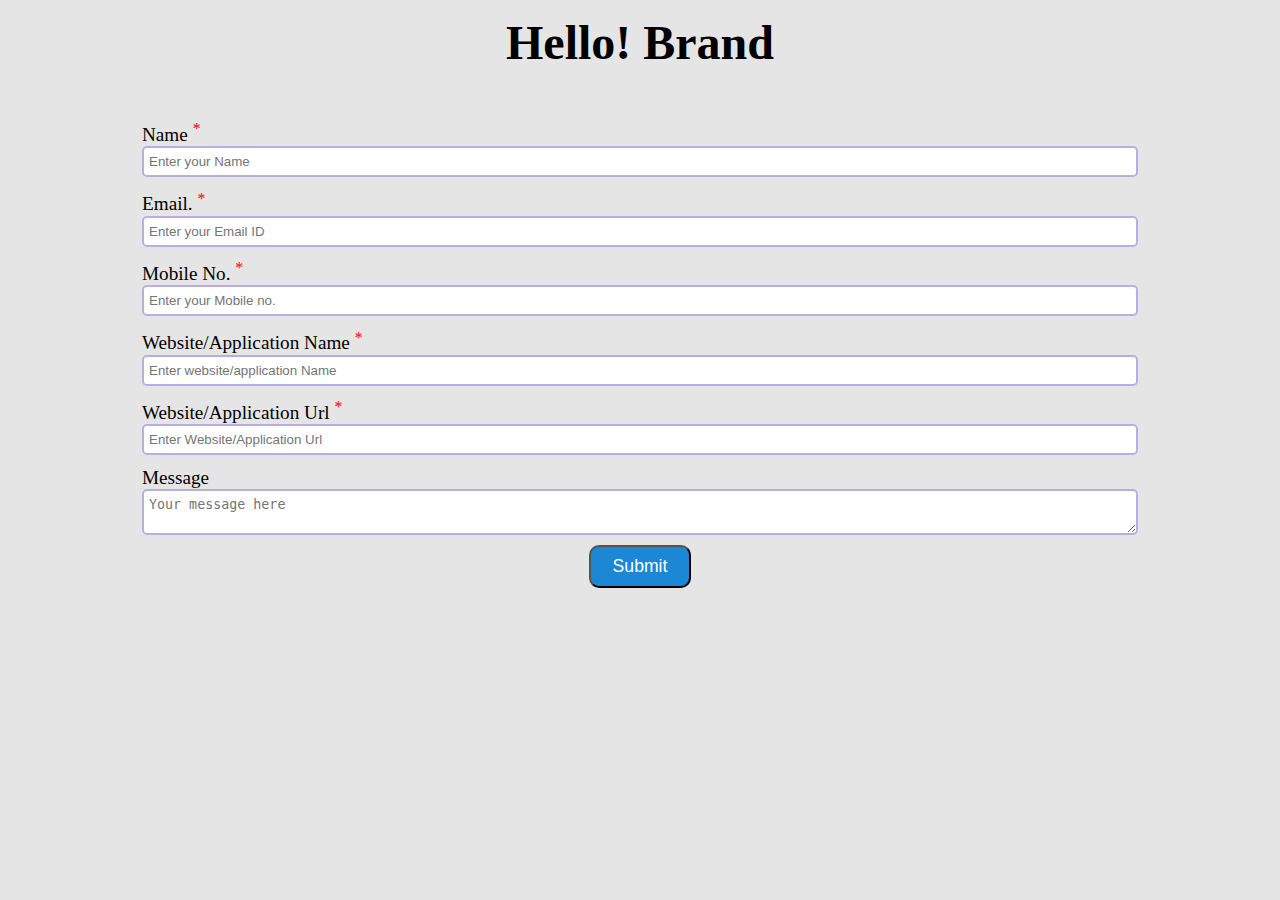
<file: contact-brand.html>
<!DOCTYPE html>
<html lang="en">
	<head>
		<meta charset="UTF-8" />
		<meta http-equiv="X-UA-Compatible" content="IE=edge" />
		<meta name="viewport" content="width=device-width, initial-scale=1.0" />
		<title>Contact us</title>
		<link rel="stylesheet" href="style.css" />
		<link rel="stylesheet" href="phone.css" />
	</head>
	<body>
		<section id="contact">
			<div class="contacth">
				<h1>Hello! Brand</h1>
				<!-- <h2>Let's Work Together</h2> -->
			</div>

			<!-- <?php
            $message="";
            if(isset{$_GET['error']})
            {
                $message="Please Fill all the details";
                echo '<div class="alert=alert-danger">'.$message.'</div>;
            }

        ?> -->

			<div class="form">
				<form action="mail_brand.php" method="POST" class="contactus">
					<label for="name"
						>Name<span class="red"> <sup>*</sup></span></label
					>
					<input type="text" name="name" id="name" placeholder="Enter your Name" required />
					<label for="email"
						>Email.<span class="red"> <sup>*</sup></span></label
					>
					<input type="email" name="email" id="email" placeholder="Enter your Email ID" required />
					<label for="phone"
						>Mobile No.<span class="red"> <sup>*</sup></span></label
					>
					<input type="tel" name="phone" id="phone" placeholder="Enter your Mobile no." required />
					<label for="website-name"
						>Website/Application Name<span class="red"> <sup>*</sup></span></label
					>
					<input type="text" name="web_name" id="website_name" placeholder="Enter website/application Name" required />
					<label for="channel-link"
						>Website/Application Url<span class="red"> <sup>*</sup></span></label
					>
					<input type="url" name="web_link" id="web-link" placeholder="Enter Website/Application Url" required />
					<label for="message">Message</label>
					<textarea name="message" id="message" placeholder="Your message here"></textarea>
					<div id="submit">
						<button class="submit" type="submit" name="submit">Submit</button>
					</div>
				</form>
			</div>
		</section>
	</body>
</html>
</file>
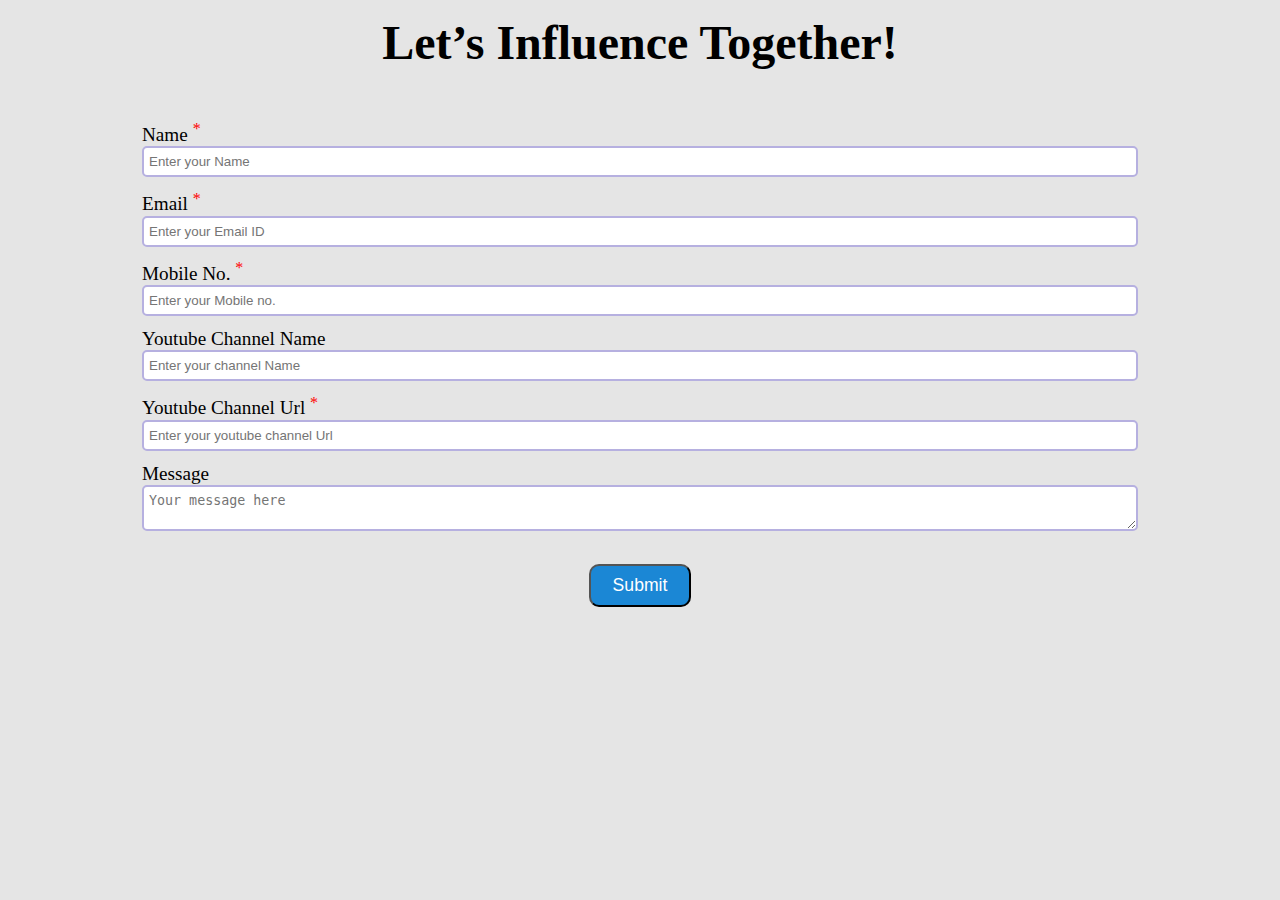
<file: contact-inf.html>
<!DOCTYPE html>
<html lang="en">
	<head>
		<meta charset="UTF-8" />
		<meta http-equiv="X-UA-Compatible" content="IE=edge" />
		<meta name="viewport" content="width=device-width, initial-scale=1.0" />
		<title>Contact Us</title>
		<link rel="stylesheet" href="style.css" />
		<link rel="stylesheet" href="phone.css" />
	</head>

	<body>
		<section id="contact">
			<div class="contacth">
				<h1>Let’s Influence Together!</h1>
				<!-- <h2>Welcome To Our Agency!!</h2> -->
			</div>
			<div class="form">
				<form action="cont_inf.php" method="POST" class="contactus">
					<label for="name"
						>Name<span class="red"> <sup>*</sup></span></label
					>
					<input type="text" name="name" id="name" placeholder="Enter your Name" required />
					<label for="email"
						>Email<span class="red"> <sup>*</sup></span></label
					>
					<input type="email" name="email" id="email" placeholder="Enter your Email ID" required />
					<label for="phone"
						>Mobile No.<span class="red"> <sup>*</sup></span></label
					>
					<input type="tel" name="phone" id="phone" placeholder="Enter your Mobile no." required />
					<label for="channel-name">Youtube Channel Name</label>
					<input type="text" name="channel_name" id="channel_name" placeholder="Enter your channel Name" />
					<label for="channel-link"
						>Youtube Channel Url<span class="red"> <sup>*</sup></span></label
					>
					<input type="url" name="channel_link" id="channel_link" placeholder="Enter your youtube channel Url" required />
					<label for="message">Message</label>
					<textarea name="message" id="message" placeholder="Your message here"></textarea>
				
			</div>
			<div id="submit">
				<button type="submit" name="submit" class="submit">Submit</button>
			</div>
        </form>
		</section>
	</body>
</html>
</file>
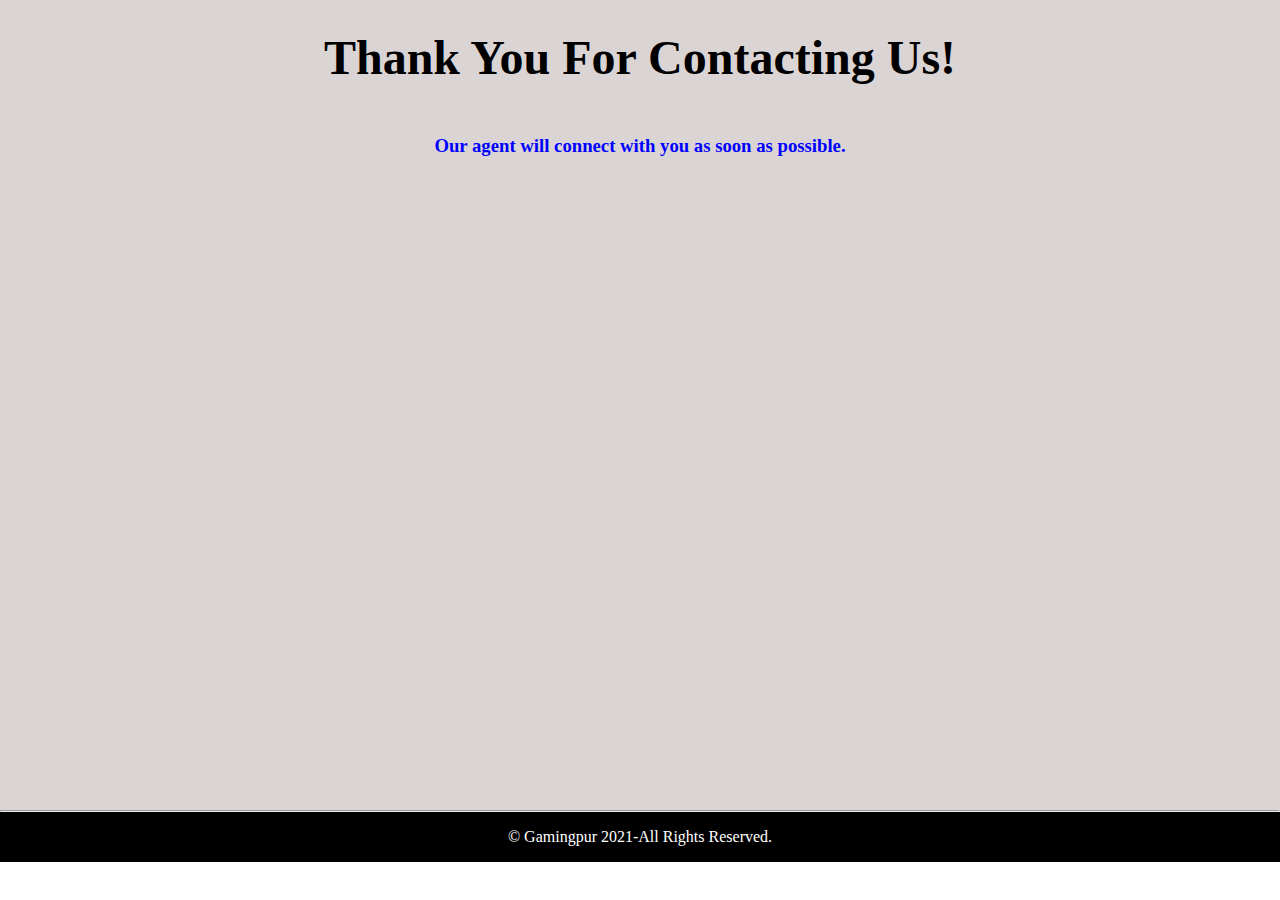
<file: thank.html>
<!DOCTYPE html>
<html lang="en">

<head>
    <meta charset="UTF-8">
    <meta http-equiv="X-UA-Compatible" content="IE=edge">
    <meta name="viewport" content="width=device-width, initial-scale=1.0">
    <title>Submitted</title>
    <link rel="stylesheet" href="phone.css">
    <link rel="stylesheet" href="style.css">
</head>
<style>
    .thank::before{
        content: "";
        position: absolute;
        z-index:-1;
        opacity:1;
        height:100%;
        width:100%;
        top:0%;
        background: #dbd4d4;
    }
    .thank{
        position: relative;
        height:90vh;
    }

    h1 {
        display: flex;
        justify-content: center;
        /* text-align: center; */
        animation: text 1s 1;
        font-weight: 693;
        font-size: 3rem;
        padding: 30px 0px;
        /* margin: 47px auto; */
        /* align-items: center; */

    }
    h3{
        display: flex;
        justify-content: center;
        align-items: center;
        color:blue;
        margin:20px auto;
    }

    @keyframes text {

        /* 0%{
        color:blue;
        margin-bottom: -40%;
    } */
        30% {
            letter-spacing: 20px;
            margin-bottom: -40%;
        }

        85% {
            /* letter-spacing:1px; */
            margin-bottom: -40%;
        }

    }
</style>

<body>
    <div class="thank">
        <h1>Thank You For Contacting Us!</h1>
        <h3>Our agent will connect with you as soon as possible.</h3>
    </div>
    <hr>
    <footer>
        &copy; Gamingpur 2021-All Rights Reserved.
    </footer>

</body>

</html>
</file>
<file: style.css>
*{
    margin: 0;
    padding: 0;
}
html{
    scroll-behavior: smooth;
}
@import url('https://fonts.googleapis.com/css2?family=Lobster&family=Staatliches&display=swap');
@import url('https://fonts.googleapis.com/css2?family=Bebas+Neue&display=swap');
/* Navbar */
#navbar{
    display:flex;
    align-items: center;
    height: 9vh;
    position:relative;
     top:0;
    /*left:0;
    right:0;
    /* transition: all .3s; */
    /* //z-index:100; */ 
}
/* #logo{
    /* margin: 1px 2px; */
    /* display:flex; */
    /* align-items: center; */

/* #logo img { */
    /* height: 104px; */
    /* width: 267px;
    margin: 8px 20px; */

#title{
    font-family: 'Barriecito', cursive;
    margin:0px 2px;
    font-size:1.4rem;
}
#navbar ul {
    display:flex;
}
#navbar ul li {
    list-style: none;
    font-size: 1.2rem;
    font-family: 'Baloo Bhai 2', cursive;
}  
#navbar ul li a{
    text-decoration: none;
    font-family: 'Bree Serif', serif;
    color:white;
    padding: 1px 8px;
    margin: 0px 7px;
}
#navbar ul li a:hover{
    /* color:#1b94ff;
    background-color: whitesmoke;
    border-radius:12px; */
    color: #1b94ff;
    background-color: #8a767652;
    border-radius: 21px;
}
#navbar::before{
    content:"";
    background-color:black;
    position:absolute;
    height: 100%;
    width:100%;
    z-index:-1;
    top:0;
    left:0;
    /* opacity: 0.4; */
   
}
/* home section */
#home{
    color:white;
    display:flex;
    flex-direction: column;
    align-items:center;
    text-align: center;
    font-size: 2.3rem; 
    font-family: 'Baloo Thambi 2', cursive;
}

#home h1{
    margin: 45px 0px;
    font-size: 2.9rem;
    font-weight: bolder;
    /* font-family: 'Baloo Thambi 2', cursive; */
    font-family: 'Bitter', serif;

}
.fontsize{
    font-size:2.5rem;
    padding:11px 0px;
}
 #button1{
    display:flex;
    align-items:center;
    justify-content: center;
}
#button1 .but{
    /* margin:130px 87px;
    margin-right: 12px; */
    margin: 114px 120px;
    margin-right: 25px;
    /* padding: 15px 28px;   */
}
#button1 .but a{
    text-decoration: none;
}
#button1 button{
    border-radius:14px;
    border: 0.10rem white solid;
    /* background-image: linear-gradient(45deg, blue, white,black); */
    color:white;
    font-size: 1.5rem;
    font-family: 'Bree Serif', serif;
    z-index:1;
    background: #1990e7;

}
#button1 .but:hover{
    cursor: pointer;
    background: #197de7;
    box-shadow: 0 0 7px white;
    color: white;
} 
#homeimage{
    margin: 89px 145px;
    /* height: 85vh; */
    position: relative;
    color: white;
}
#homeimage::before{
    content: "";
    position:absolute;
    background:url("images/homeimg.jpg") no-repeat center center/cover;
    z-index:-1;
    height:100%;
    width:100%;
    /* margin: auto; */
    opacity:0.9; 
}
#homeimage h2{
    font-size: 2.5rem;
    margin: 20px;
    padding: 30px 102px;
    text-transform: uppercase;
    text-align: center;
    font-family: 'Bitter', serif;
    
}
#homeimage p{
    font-size: 1.8rem;
    padding: 8px 60px;
    color: #dde1ec;
    /* font-weight:bolder;  */
    /* font-family: 'Montserrat', sans-serif; */
    font-family: 'Maven Pro', sans-serif;
}
#homeimage .setp{
    padding-bottom: 95px;
}


/* how work */
#workheader::before{
    content: "";
    background-color: black;
    height:100%;
    width:100%;
    z-index:-1;
    opacity:1;
    position:absolute;
}
#workheader{
    position: relative;
    height:60px;
}
#workheader .workheading{
    display: flex;
    align-items: center;
    color: white;
    font-size: 2.2rem;
    justify-content: center;
    padding: 8px 0px;
    font-family: 'Bree Serif', serif;
}
.steps{
    display:flex;
    align-items: center;
    flex-direction: column;
    padding: 18px 42px;
    /* border:2px blue solid; */
    text-align:center;
    /* border: 2px solid black; */

}
.steps h1{
    padding-bottom: 6px;
    color: white;
}
.steps img{
    height: 22vh;
    /* width: 10vw; */
    padding-bottom:12px;
}
.stepstyle{
    color: white;
    background:#197de7;
    padding: 9px 15px;
    /* border-radius: 30px; */
    font-size: 1.5rem;
    border-radius: 10px 100px / 120px;
    text-align: center;
}
.steps p{
    font-family: 'Maven Pro', sans-serif;
    color: white;
}
#step{
    display: flex;
    flex-direction: row;
    align-items: center;
    justify-content: center;
    margin: 23px 34px;
    margin-bottom: 150px;
}
#why{
    margin-bottom: 60px;
}
#whyus::before{
    content: "";
    background-color: black;
    height:100%;
    width:100%;
    z-index:-1;
    opacity:1;
    position:absolute;
}
#whyus{
    position: relative;
    height: 11vh;
    width: 68vw;
    display: flex;
    align-items: center;
    justify-content: center;
    margin: -90px auto;
    margin-bottom: 12px;
}
#whyus .whyus{
    display: flex;
    align-items: center;
    color: white;
    font-size: 2.2rem;
    justify-content: center;
    padding: 8px 0px;
    font-family: 'Bree Serif', serif;
}
#why ul{
    display:flex;
    flex-direction:column;
    justify-content: center;
    align-items: center;
    margin:10px 290px;
    color: white;
}
#why ul li{
    /* padding: 7px 9px; */
    font-size:1.6rem;
    margin: 10px 30px;
    /* font-family: 'Nunito Sans', sans-serif; */
    /* padding: 7px 199px; */
    font-family: 'Maven Pro', sans-serif;
    color: white;
}
.brand{
    display:flex;
    align-items:center;
    justify-content: center;
    font-size:2rem;
    font-family: 'Bree Serif', serif;
    color: white;
}
#brandimage{
    display:flex;
    align-items:center;
    justify-content: center;
    margin:60px;
}
.brandimg{
    margin:4px 75px;
}
.brandimg img{
    height:12vh;
    /* width: 6vw; */
}
.brandimg h2{
    display:flex;
    text-align:center;
    justify-content: center;
    padding:8px 0px;
    color: #889593;
    font-size: 1.1rem;
    margin: 0px -14px;
    font-family: 'Maven Pro', sans-serif;
}

#join{
    position: relative;
    height:50vh;
}
#join .workheading {
    display:flex;
    align-items:center;
    flex-direction: column;
    justify-content: center;
}
#join .workheading h1{
    font-size: 3rem;
}
#join .workheading p{
    font-size:15px;
    color:#81878c;
}
#contact::before{
    content:"";
    position:absolute;
    background:black;
    height:100%;
    width:100%;
    z-index:-1;
    opacity:0.1;
}
.contacth{
    display:flex;
    align-items: center;
    justify-content: center;
    flex-direction: column;
}
.contacth h1{
    font-size: 3rem;
    margin:15px 0px;
}
.contacth h2{
    font-size:2rem;
    margin:10px 0px;
    /* background-image:linear-gradient(45deg, orange, white, green); */
    color:#080896;
}
form{
    display:flex;
    flex-direction: column;
    margin: 23px 142px;
}
form label{
    font-size:1.2rem;
    margin-top:12px;
}
form label span{
 color:red;
}
form input{
    border-radius:5px;
    padding: 6px 5px;
    border: 2px #b6b0e0 solid;
}
#submit{
    display:flex;
    align-items: center;
    justify-content: center;
}
#submit button{
    padding: 9px 22px;
    font-size: 1.1rem;
    margin: 10px;
    color: white;
    background: #1b87d5;
    border-radius: 10px;
}
#submit button:hover{
    cursor:pointer;
    background:#1360d5;
}
textarea{
    border-radius: 5px;
    padding: 6px 5px;
    border: 2px #b6b0e0 solid;
}
/* utility */
:placeholder-shown{
    color:#5b7178; 
}
#about{
    position:relative;
    /* padding:25px 0px; */
}
#about::before{
    content:"";
    background:url("images/aboutimg.jpg") no-repeat center center/cover;
    background-attachment: fixed;
    position:absolute;
    height:100%;
    width:100%;
    z-index:-1;
    opacity:1;
    filter: hue-rotate(104deg);
}
#about .aboutus h1{
    font-size:2.5rem;
    margin:25px 0px;
    /* margin-bottom:70px; */
    display:flex;
    justify-content: center;
    align-items: center;
    flex-direction: column;
    color:white;
    padding:46px;
    font-family: 'Bree Serif', serif;
    /* font-family: 'Rampart One', cursive; */
}
.about_heading h2{
    /* height: 21vh; */
    
    /* width: 44vw; */
    /* background: #7a798e; */
    /* margin-left: 80px; */
    text-align: center;
    color: white;
    font-size:2.5rem;
    margin-bottom: 40px;
    /* font-family: 'Sansita Swashed', cursive; */
    font-family: 'Maven Pro', sans-serif;

}
.about_heading p{
     /* height: 12vh; */
    /* width: 35vw;  */
    margin-left: 114px;
    margin-right: 60px;
    /* display: flex;
    align-items: center;
    justify-content: center; */
    margin: 0px 165px;
    color: #ffffffbd;
    font-size: 1.3rem;
    /* font-family: 'Amaranth', sans-serif; */
    font-family: 'Bitter', serif;
   
}

.mission{
    display:flex;
    flex-direction: column;
    align-items: center;
    justify-content: center;
    /* height:20vh; */
}
.mission h1{
    font-size:2.5rem;
    font-family: 'Bree Serif', serif;
    color: white;
}
.mission p{
    color: rgb(12, 164, 255);
    font-size:1.5rem;
    margin: 0px 30px;
    font-family: 'Bitter', serif;
} 
#missioncontent{
    display: flex;
    align-items: center;
    justify-content: center;
    margin: 12px auto;
}

.missioncontent{
    display: flex;
    justify-content: center;
    flex-direction: column;
    /* align-items: center; */
    /* border: solid;
    border: 4mm ridge rgba(17, 10, 236, 0.14); */
    border-radius: 10px;
    background-color: #0e1213;
    /* height: 300px; */
    width: 543px;
}
.missioncontent{
    /* position: relative;
    height: 35vh;
    width: 30vw;
    margin: 35px auto; */
    margin: 57px auto;
    margin-bottom: 90px;
  
}
.missioncontent h3{
    font-size:1.5rem;
    padding:5px 10px;
    color: white;
    margin-top: 10px;
    font-weight: bold;
}
.missioncontent p{
    padding: 25px 16px;
    font-size: 1.3rem;
    color: white;
    font-family: 'Amaranth', sans-serif;
}
#connect::before{
    content: "";
    position: absolute;
    background:black;
    height:100%;
    width:100%;
    z-index:-1;
    opacity:1;  
}
#connect{
    position:relative;
    /* height:120vh;  */
    color:white;
} 
.connect{
    display: flex;
    /* flex-direction: column; */
    align-items: center;
    justify-content: center; 
    /* margin:30px 20px; */
}
.connect .ready{
    height: 40vh;
    width: 46vw;
    color: white;
    /* border:2px gold solid; */
    display: flex;
    flex-direction: column;
    align-items: center;
    /* margin: 68px auto; */
}
.connect .ready h1{
    margin:23px 3px;
    font-size: 2.5rem;
    /* font-family: 'Galada', cursive; */
    font-family: 'Condiment', cursive;
}
.connect .ready h2{
    font-size: 1.5rem;
    display: flex;
    align-items: center;
    justify-content: center;
    margin: 127px 0px;
    margin-bottom: 32px;
    font-family: 'Maven Pro', sans-serif;
}
.connect .ready p{
    font-size: 1.5rem;
    color: #bfb8b8;
    margin: 3px 4px;
    text-align: left;
    /* font-family: 'Amaranth', sans-serif; */
    font-family: 'Maven Pro', sans-serif;
}

.conbutton {
    /* padding: 12px 23px; */
    border: 1px white solid;
    color: white;
    background: black;
    font-size: 1.3rem;
    margin: 3px 30px;
    width:10vw;
    background: rgba(9, 9, 248, 0.88);
    border-radius: 5px;
    font-family: 'Maven Pro', sans-serif;
    padding: 9px 0px;
    text-align: center;
}
.conbutton:hover{
    cursor:pointer;
    background: #1a74e8;;
    color: white;
    box-shadow: 0 0 10px white;
}
#connect .readyp{
    font-size:2rem;
    height:50px;
    width:50px;
    text-align: center;
    font-family: 'Amaranth', sans-serif;
}
#contactbutton{
    display:flex;
}
.mail{
    margin: 12px 54px;
    font-size:1.5rem;
    font-family: 'Bree Serif', serif;
}
.mail a{
    text-decoration: none;
}
.social h1{
    font-size: 2.5rem;
    margin: 52px 54px;
    font-family: 'Bree Serif', serif;
}
.social ul{
    display:flex;
    /* align-items:center;
    justify-content: center; */
    text-align: center;
    /* margin-bottom: 49px; */
    margin-top: -19px;
    margin-left: 60px;
    padding-bottom: 50px;
    margin-bottom: 0px;
}
.social ul li{
    list-style:none;
    position: relative;
    display: block;
    color: #b0abab;
    font-size: 30px;
    height: 60px;
    width: 60px;
    background: #3f3e3e;
    line-height: 60px;
    border-radius: 50%;
    margin: 0 15px;
    cursor: pointer;
    transition: .5s;
}
.social ul li:hover:before{
    filter: blur(3px);
    transform: scale(1.2);
}
.social ul li:nth-child(1):hover{
    color:#4010E9;
    box-shadow: 0 0 15px #4010E9;
    text-shadow: 0 0 15px #4010E9;
}
.social ul li:nth-child(1):before{
    background: #4010E9;
}
.social ul li:nth-child(1):hover:before{
    box-shadow: 0 0 15px #4010E9;
}
.social ul li:nth-child(1):hover{
    color:#4010E9 ;
    box-shadow: 0 0 15px #4010E9;
}
.social ul li:nth-child(2):hover{
    color:#E1306C;
    box-shadow: 0 0 15px #E1306C;
    text-shadow: 0 0 15px #E1306C;
}
.social ul li:nth-child(2):before{
    background:#E1306C;
}
.social ul li:nth-child(2):hover:before{
    box-shadow: 0 0 15px #E1306C;
}
.social ul li:nth-child(2):hover{
    color: #E1306C;
    box-shadow: 0 0 15px #E1306C;
}
.social ul li:nth-child(3):hover{
    color:#4010E9;
    box-shadow: 0 0 15px #4010E9;
    text-shadow: 0 0 15px #4010E9;
}
.social ul li:nth-child(3):before{
    background: #4010E9;
}
.social ul li:nth-child(3):hover:before{
    box-shadow: 0 0 15px #4010E9;
}
.social ul li:nth-child(3):hover{
    color:#4010E9 ;
    box-shadow: 0 0 15px #4010E9;
}
footer{
    display:flex;
    align-items: center;
    height:4vh;
    justify-content: center;
    color:white;
    background:black;
    padding:7px;
}
.social{
    flex:left ;
}



.misson h1{
    animation:text 3s 1;
}
@keyframes text{
    0%{
        color:red;
        margin-bottom: -40%;
    }
    30%{
        letter-spacing: 25px;
        margin-bottom: -40%;
    }
    85%{
        letter-spacing:8px;
        margin-bottom: -40%;
    }

}

.nav-item a:hover{
    color: #1b94ff;
    background-color: #ebebeb52;
    border-radius: 3px;

}
.brandimg img{
    padding:6px;
}
.brandmargin{
    margin: 50px 400px;
    margin-bottom: 90px;
}

.flickity-button{
    color: #a9a5a5;
    background:black;
}
.flickity-button:hover {
    background:black;
    cursor: pointer;
}


#homesection{
	font-family: 'Poppins', sans-serif;
}
header .carousel-inner .item {
	height: 100vh;
}
.navbar-inverse {
	background-color: transparent;
	border-color: transparent;
}
.navbar-inverse .navbar-brand {
	color: #fff;
	font-size: 40px;
	padding: 40px 15px;
	font-weight: 900;
}
.nav.navbar-nav.navbar-right {
	margin: 25px 0;
}
.navbar-inverse .navbar-nav>li>a {
	color: #fff;
	text-transform: uppercase;
}
.banner {
	-webkit-background-size: cover;
	background-size:cover;
	background-position: center center;
	background-repeat: no-repeat;
	height: 100vh;
    opacity: 0.5;
}
.carousel-caption {
	padding-bottom: 250px;
	font-family: poppins;
}
.carousel-caption h2 {
	font-size:3rem;
	text-transform: uppercase;
	font-weight: bold;
}
.carousel-caption h2 span {
	color: #0a99ff;
}
.carousel-caption a {
	/* background: #EDBB00; */
	padding: 12px 25px;
	display: inline-block;
	/* margin-top: 15px; */
	color: #fff;
	text-transform: uppercase;
	border-radius: 25px;
}
.carousel-control.right {
	background-image: none;
}
.carousel-control.left {
	background-image: none;
}
/* .carousel-indicators .active {
	background-color: #EDBB00;
	border-color: #EDBB00;
} */
/*responsive css*/


.space{
    margin-top: 23px;
  margin-bottom: 0.5rem;

}


.hov:hover{
    color: white;
}
 button .butt{
    margin-left: 10px;
}



#cards{
    display: flex;
    /* flex-direction: column; */

}
.card{
    margin: 20px;
}

@media screen and (max-width: 1000px) {
      #cards{
           display: flex;
           flex-direction: column;
           align-items: center;
      }
}

.card-img-top .stepimg{

    align-items: center;
    width: auto;
}
.card-body{
    color: white;
}
.scard {
        position: relative;
        display: flex;
        flex-direction: column;
        min-width: 0;
        word-wrap: break-word;
        background-color: #0e1213;
        background-clip: border-box;
        /* border: 1px solid rgba(2, 90, 253, 0.979); */
        border-radius: .25rem;
        margin: 10px ;
        align-items: center;
        width: 20rem;
}
#cards{
    margin: 65px 98px;
    margin-bottom: 179px;
}
.card-title {
    font-weight: bold;
    text-decoration: underline;

}
/* .navbar-brand img{
    width: 220px;
    height: 50px;
} */


.micontainer{
    display: flex;

}

.micont{
    margin-left:93px;
}
.micontinf{
    margin-right: 93px;
}
</file>
<file: phone.css>
@media (min-width: 1300px) {
	.steps p {
		font-size: 1rem;
	}
	.steps .stepstyle {
		padding: 7px 10px;
		font-size: 1.3rem;
	}
	.steps img {
		height: 17vh;
	}
}
/* @media only screen and (max-width:1509px) {
	.carousel-caption h2 {
		font-size:56px;
	}
} */


@media (min-width: 1148px) {
	.connect .ready p {
		margin: 3px 19px;
	}
    .connect .ready h2 {
	margin-bottom: 12px;
	}

    .connect .ready {
	height: 26vh;
	}
	.connect .ready h2 {
	margin: 104px 0px;
	}
	#navbar {
	flex-direction: column;
	align-items: left;
	height: 13vh;
	overflow: hidden;
	}
	#navbar ul {
	margin: -21px;
	/* margin: -31px 2px; */
	}
	#navbar ul li {
	margin: -7px;
	}
}
/* #logo img {
	width: 274px;
	margin: -87px;
} */
@media (max-width: 560px) {
	#navbar ul li a {
		font-size: 0.8rem;
	}
	/* #logo img {
		width: 209px;
		margin: -63px;
	} */
}
/* @media(max-width:240px){
    #navbar ul li{
        font-size:0.5rem;
     }


} */

#homeimage {
	position: relative;
	color: white;
	margin: 10px 10px;
	/* text-align: center; */
}

#home h1 {
	font-size: 1.9rem;
	text-align: center;
}
.fontsize {
	font-size: 1.5rem;
	text-align: center;
}
/* #button1 .but {
    margin: 90px 35px;
    padding: 12px 15px;
} */
#homeimage h2 {
	padding: 21px 32px;
	font-size: 1.8rem;
	margin: 0px 0px;
}
#homeimage p {
	font-size: 1.2rem;
	text-align: center;
	margin: -7px -36px;
}
@media (max-width: 788px) {
	#homeimage {
		position: relative;
		color: white;
	}
	#homeimage h2 {
		font-size: 1.5rem;
		margin: 20px;
		padding: 30px 102px;
		/* text-transform: uppercase;
    text-align: center;    */
	}
	#homeimage p {
		font-size: 1rem;
		padding: 8px 60px;

		/* color: #dde1ec;
    font-weight:bolder;  */
	}
}

@media (max-width: 560px) {
	#button1 {
		display: flex;
		flex-direction: column;
	}
	#button1 .but {
		/* margin: 10px 0px; */
		padding: 10px 11px;
		font-size: 1rem;
		margin-top: 37px;
	}
}
/* @media(max-width: 1100px){
#missioncontent{
    display: flex;
    justify-content: center;
    align-items: center;
    flex-direction: column;
} */
/* .missioncontent{
    display: flex; */
/* justify-content: center;
    align-items: center; */
/* flex-direction: column; */
/* width: 66vw; */
#step {
	flex-wrap: wrap;
}
#whyus {
	height: 6vh;
	width: 100vw;
}
#why ul {
	display: flex;
	flex-direction: column;
	justify-content: center;
	align-items: normal;
	margin: 0px;
}
#why #whyus h2 {
	font-size: 1.5rem;
}
#why ul li {
	font-size: 1rem;
}
#brandimage {
	flex-wrap: wrap;
}
/* .brandimg img{
    width: 10vw;
} */
#about h2 {
	font-size: 1.9rem;
}
#contactbutton {
	display: flex;
	flex-direction: column;
	margin: 12px 0px;
}
@media (max-width: 700px) {
	#button1 .but {
		margin-bottom: 36px;
	}
}
.mail {
	display: flex;
	flex-direction: column;
}
.connect {
	flex-direction: column;
}
/* .connect .ready {
    height: 19vh;
} */
/* .conbutton {
    padding: 13px 2px;
} */
/* #contactbutton a{
        margin-bottom: 84px;
} */
@media (max-width: 1152px) {
	.connect .ready {
		height: auto;
		width: auto;
		margin: 29px auto;
	}
	.connect .ready h2 {
		margin: 0px;
	}
	.conbutton {
		font-size: 1rem;
		width: 10vw;
		padding: 8px 0px;
		margin: 7px auto;
	}
	.social ul {
		justify-content: center;
		margin-left: 0px;
	}
	.social {
		text-align: center;
	}
	.mail {
		justify-content: center;
		align-items: center;
	}
}
@media (max-width: 1170px) {
	/* .connect .ready { 
    margin: 14px auto;
    } */
}
#brand h1 {
	text-align: center;
	font-size: 2rem;
}
#workheader .workheading {
	font-size: 1.7rem;
}
#mission h1 {
	font-size: 2.3rem;
}
@media (max-width: 490px) {
	.missioncontent p {
		font-size: 1rem;
	}
}
/* @media (max-width: 580px) {
	.about_heading p {
	}
} */
@media (max-width: 450px) {
	#homeimage h2 {
		font-size: 1rem;
		padding: 15px 0px;
	}
	#homeimage p {
		font-size: 0.8rem;
	}
	#about .aboutus h1 {
		font-size: 2.2rem;
	}
}
@media (max-width: 690px) {
	#homeimage h2 {
		font-size: 1.4rem;
		padding: 17px 68px;
	}
	/* #homeimage p{
        font-size: 0.8rem;
    } */
}
@media (max-width:852) {
	#about {
		position: relative;
		padding: 25px 0px;
	}
	.about_heading p {
		display: flex;
		align-items: center;
		justify-content: center;
	}
}

@media (max-width:900) {
	#about h2 {
		font-size: 1.2rem;
	}
	#about .aboutus h1 {
		font-size: 2rem;
		margin: -28px 0px;
	}
	.connect .ready p {
		padding: 0px 10px;
	}
}
@media (max-width: 622px) {
	#about h2 {
		font-size: 1.2rem;
		margin-bottom: 17px;
	}
	.about_heading p {
		font-size: 0.9rem;
		padding-bottom: 5px;
	}
	#about .aboutus h1 {
		font-size: 2rem;
		margin: 0px 0px;
		padding: 18px;
	}
	.about_heading h2 {
		font-size: 1.1rem;
		margin-bottom: 11px;
	}
}
@media (max-width: 1169px) {
	.about_heading p {
		margin: 0px 56px;
	}
	#about .aboutus h1 {
		padding: 26px;
	}
	#missioncontent {
		flex-direction: column;
	}
}
@media (max-width: 1200px) {
	.missioncontent {
		height: 223px;
		width: 489px;
		margin-bottom: 30px;
	}
	.missioncontent h3 {
		font-size: 1.2rem;
	}
	.missioncontent p {
		padding: 15px 16px;
		font-size: 1rem;
	}
}
@media (max-width: 530px) {
	.missioncontent {
		height: 271px;
		width: 318px;
		margin-bottom: 42px;
	}
}
@media (max-width: 800px) {
	.conbutton {
		width: 13vw;
	}
	.social h1 {
		font-size: 2rem;
		margin: 36px 54px;
	}
	.mail {
		font-size: 1.2rem;
	}
}
@media (min-width: 556px) {
	.connect .ready h1 {
		margin: 20px 3px;
		font-size: 2rem;
	}
}
@media (max-width: 700px) {
	.fontsize {
		font-size: 1.1rem;
		padding: 2px 3px;
	}
	#home h1 {
		font-size: 1.8rem;
		margin: 20px 0px;
	}
	#button1 .but {
		margin-bottom: 36px;
	}
	#button1 .but {
		margin: 41px 35px;
		margin-bottom: 41px;
		padding: 6px 26px;
	}
	#mission {
		margin-top: 33px;
	}
}
@media (max-width: 650px) {
	.conbutton {
		width: 16vw;
	}
}
@media (max-width: 570px) {
	#button1 .but {
		margin: 6px 35px;
		padding: 5px 13px;
	}
	#button1 {
		padding-bottom: 15px;
	}
	#homeimage h2 {
		font-size: 1.3rem;
		padding: 17px 3px;
	}
	.steps h1 {
		padding-bottom: 3px;
		font-size: 1.3rem;
	}
	.steps .stepstyle {
		padding: 6px 10px;
		font-size: 1rem;
	}
	.steps img {
		height: 14vh;
		padding-bottom: 1px;
	}
	.connect .ready p {
		padding: 0px 10px;
		font-size: 1.1rem;
		margin: 3px 19px;
	}
	.connect .ready h1 {
		padding: 0px 10px;
	}
}
@media (max-width: 570px) {
	.conbutton {
		width: 20vw;
	}
}

@media (max-width: 400px) {
	.missioncontent {
		height: 339px;
		width: 257px;
	}
	.missioncontent p {
		padding: 15px 13px;
		font-size: 1rem;
	}
	#brand h1 {
		font-size: 1.8rem;
	}
	#why {
		margin-bottom: 30px;
	}
	/* .brandimg img {
		height: 10vh;
	} */
	.conbutton {
		width: 27vw;
	}
}
@media (max-width: 400px) {
	.conbutton {
		font-size: 0.9rem;
		width: 32vw;
	}
	.connect .ready h1 {
		font-size: 2rem;
	}
}
@media (min-width: 1153px) {
	.connect .ready h2 {
		margin-bottom: 4px;
	}
}

@media (max-width: 297px) {
	#home h1 {
		font-size: 1rem;
		margin: 14px 0px;
	}
	.fontsize {
		font-size: 1rem;
		padding: 0px 3px;
		line-height: 17.1px;
	}
	#button1 .but {
		font-size: 0.8rem;
	}
}
@media (max-width:600px) {
		#logo img {
			width: 231px;
			margin: -79px;
		}
	}

@media (max-width: 600px) {
	#navbar {
		height: 8vh;
	}
	.mission p {
		text-align: center;
        margin: 0px 20px;
		font-size: 1rem;
}
}
@media (max-width: 544px) {
	.container {
		margin-right: 14px;
	}
	/* #logo img {
		margin-left: 12px;
	} */
	/* #button1 .but:hover {
		box-shadow: 0 0 9px yellow;
	} */
}
@media (max-width: 225px) {
	#logo img {
		width: 183px;
		margin: -52px;
	}
	#navbar {
		height: 7vh;
	}
	.bar1,
	.bar2,
	.bar3 {
		width: 27px;
		height: 3px;
	}
	.container {
		margin-right: 7px;
	}
}
@media (max-width: 330px) {
	.steps {
		padding: 9px 0px;
	}
	.steps img {
		height: 11vh;
	}
	.steps h1 {
		font-size: 1.1rem;
	}
	.steps p {
		font-size: 0.8rem;
	}
	.thank h3 {
		font-size: 0.8rem;
		padding: 0px 24px;
	}
	.thank h1 {
		font-size: 1rem;
	}
	footer {
		font-size: 0.8rem;
	}
}

@media (max-width: 630px) {
	#container {
		width: 1280px;
		height: 100vh;
		overflow: hidden;
		margin: auto;
		border-radius: 20px;
		border: 1px solid #333;
	}
}

/* thank */
@media (max-width: 1000px) {
	.thank h1 {
		font-size: 2rem;
	}
}
@media (max-width: 700px) {
	.thank h1 {
		font-size: 1.5rem;
	}
}
@media (max-width: 500px) {
	.thank h1 {
		font-size: 1.2rem;
	}
}
@media (max-width: 625px) {
	form {
		margin: 19px 81px;
	}
	.contacth h1 {
		font-size: 2rem;
	}
}
@media (max-width: 400px) {
	form label {
		font-size: 1rem;
	}
	form {
		margin: 19px 33px;
	}
	.contacth h1 {
		font-size: 1.5rem;
	}
	#navbar ul li {
		margin: -9px;
	}
	#navbar ul {
		padding: 14px 0px;
	}
	#logo img {
		width: 200px;
		margin: -74px;
	}
}

@media (max-width: 250px) {
	form {
		margin: 3px 33px;
	}
	.contacth h1 {
		font-size: 1rem;
	}
	#navbar ul li a {
		font-size: 0.6rem;
	}
	#navbar ul li a {
		padding: 1px 6px;
		margin: 0px 5px;
	}
	#logo img {
		width: 180px;
		margin: -63px;
	}
}
@media (max-width: 559px) {
#navbar ul li {
	margin: -9px;
}
#navbar ul {
	padding: 14px 0px;
}
#logo img {
	width: 200px;
	margin: -74px;
}
}
@media (max-width:305px) {
#navbar ul li a {
	font-size: 0.7rem;
}
#navbar ul li a {
	padding: 1px 7px;
	margin: 0px 5px;
}
#logo img {
	width: 180px;
	margin: -63px;
}
}

@media (max-width:1205px) {

	.brandmargin{
		margin: 0px;
	}
	.carousel-caption a {
		padding: 5px 11px;
	}
}
@media (max-width:650px) {

	.brandimg  {
		margin: 4px 205px;
	}
	#brand{
			margin-bottom: 63px;
	}
}

/* @media (max-width:1508px) {
	/* #button1 .but {
		margin: 80px 0px;
	} */
	/* .carousel-caption h2 {
		font-size: 52px;
	}

	#button1 {
		margin-top: -86px;
	}
} */ 


@media only screen and (max-width: 800px) {
	.carousel-caption a{
		padding: 1px 3px;
		font-size: 0.5rem;
	}
}

/* @media (max-width:785px) {
	.carousel-caption h2 {
		font-size: 50px;
	}
} */
/* @media only screen and (min-width: 768px) and (max-width: 991px) {
	/* .carousel-caption {
		padding-bottom: 350px;
	} */
	/* .carousel-caption h2 {
		font-size: 43px;
	} */

@media only screen and (max-width: 767px) {
	.navbar-inverse .navbar-brand {
		font-size: 30px;
		padding: 20px 15px;
	}
	.navbar-collapse {
		background: rgba(0, 0, 0, 0.5);
	}
	.carousel-caption {
		padding-bottom: 120px;
	}
	/* .carousel-caption h2 {
		font-size: 25px;
	} */
	.carousel-caption h3 {
		font-size: 18px;
	}
	.carousel-caption a {
		padding: 10px 25px;
	}
}
@media only screen and (max-width: 744px) {
	#button1 {
		margin-top: 5px;
	}
	#cards {
		margin: 27px 98px;
		margin-bottom: 9rem;
	}
	#button1 {
		margin-top:69px;
	}
	.carousel-caption h2 {
		font-size: 1.7rem;
	}
}
@media only screen and (max-width:1083px) {
	.carousel-caption a{
		font-size: 1rem;
	    padding: 8px 9px;
    }
}

@media only screen and (max-width: 450px) {
	.scard{
		width: 17rem;
	}
	#cards {
		margin: 0px 98px;
		
	}
	/* .navbar-brand img{
		width: 200px;
		height: 43px;
	} */
	.missioncontent {
		height: 386px;
		width: 269px;
		margin-bottom: -17px;
	}
	#workheader{
		margin-top: 65px;
	}
	#whyus {
		margin-top: 44px;
	}
	.carousel-caption a {
		font-size: 0.8rem;
		/* padding: 8px 3px; */
	}
}

@media only screen and (max-width:340px) {
		.carousel-caption a {
			font-size: 0.7rem;
			padding:0px 0px;
		}
		#button1 .but {
			padding:3px 13px;
		}
		#button1 button {
			border-radius: 9px;
		}
		#button1 {
			margin-bottom: 74px;
		}
}


/* @media only screen and (max-width:px) {
	.carousel-caption a{
		font-size: 1rem;
	    padding: 8px 9px;
    }
} */


@media only screen and (max-width:784px) {
	.micontainer{
		display: block;
	}
	.micontbrand{
		margin-left:auto;

	}
	.micontinf{
		margin-right: auto;
	}
}
</file>
